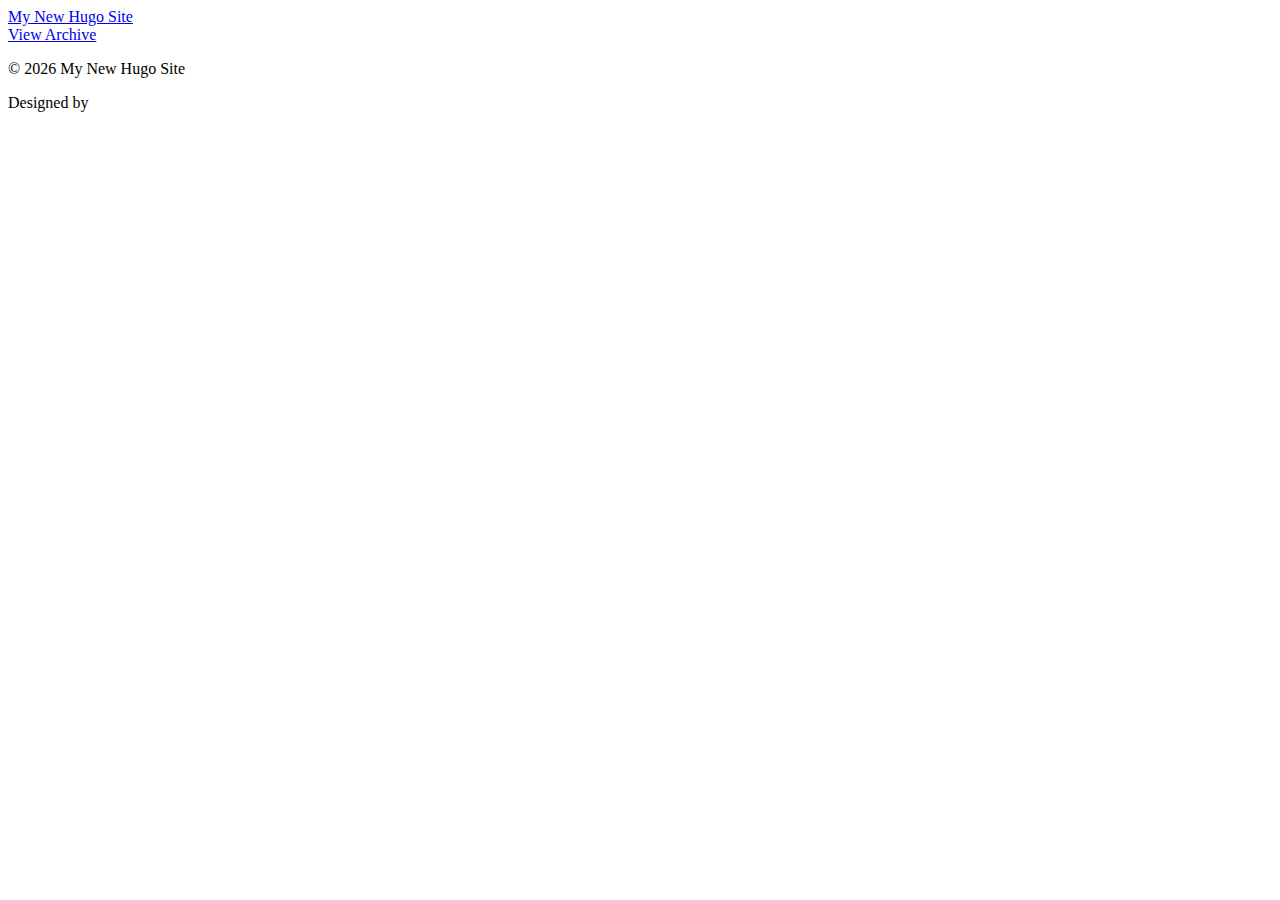
<file: index.html>
<!DOCTYPE html>
<html lang='en'>
  <head>
	<meta name="generator" content="Hugo 0.57.2" />
  <title>My new hugo site | My New Hugo Site</title>
  <meta charset='utf-8'>
  <meta name = 'viewport' content = 'width=device-width, initial-scale=1.0, maximum-scale=1.0, user-scalable=no'>
  <meta http-equiv = 'X-UA-Compatible' content = 'IE=edge'>
  <meta name = 'SKYPE_TOOLBAR' content = 'SKYPE_TOOLBAR_PARSER_COMPATIBLE' /><meta name = 'keywords' content = 'My New Hugo Site'>
<meta property = 'og:locale' content = 'en_US' />
<meta property = 'og:type' content = 'article' />
<meta property = 'og:title' content = 'My New Hugo Site' />
<meta property = 'og:description' content = ''>
<meta property = 'og:url' content = 'http://Xavierlu996.github.io/' />
<meta property = 'og:image' content = 'images/%!s()'/>
<link rel='apple-touch-icon' sizes='180x180' href='http://Xavierlu996.github.io/images/icons/apple-touch-icon.png'>
<link rel='icon' type='image/png' sizes='32x32' href='http://Xavierlu996.github.io/images/icons/favicon-32x32.png'>
<link rel='icon' type='image/png' sizes='16x16' href='http://Xavierlu996.github.io/images/icons/favicon-16x16.png'>
<link rel='manifest' href='http://Xavierlu996.github.io/images/icons/site.webmanifest'>
<meta name='msapplication-TileColor' content='#da532c'>
<meta name='theme-color' content='#ffffff'>

  <link rel='canonical' href='http://Xavierlu996.github.io/'>
  <link rel = 'stylesheet' href = 'http://Xavierlu996.github.io/css/main.3f893fc39c5e6953193b97d6d8006d2eedaf3155a80514bfef5a782ac410d4e5589b2583fff0b41e00a19d9dc059581c326dbf3a216c911a981dfc425decebfb.css' integrity = 'sha512-P4k/w5xeaVMZO5fW2ABtLu2vMVWoBRS/71p4KsQQ1OVYmyWD//C0HgChnZ3AWVgcMm2/OiFskRqYHfxCXezr&#43;w=='>
</head>

  <body>
    <div class = 'nav-drop'>
  <div class = 'nav-body'>
    
    <div class = 'nav-close'></div>
  </div>
</div>
<header class = 'nav' >
  <nav class = 'nav-menu'>
    <a href='http://Xavierlu996.github.io/' class = 'nav-brand nav_item'>My New Hugo Site</a>
    <div class = 'nav_bar-wrap'>
      <div class = 'nav_bar'></div>
    </div>
  </nav>
</header>


    <main>
      
<div class = 'wrap_min pt-2 mt-2'>
  
  
</div>
<a href = 'http://Xavierlu996.github.io/post/' class = 'post_nav'><span class = 'post_next'>View Archive</span></a>

    </main>
    <footer class = 'footer wrap_min pale'>
  <p>&copy; <span class = 'year'></span> My New Hugo Site</p>
  <p>Designed by  <a href = '<no value>' target = '_blank' title = 'Linkedin Profile' rel = 'nonopener'><no value></a></p>
</footer>

<script src = 'http://Xavierlu996.github.io/js/index.js'></script>

  </body>
</html>
</file>
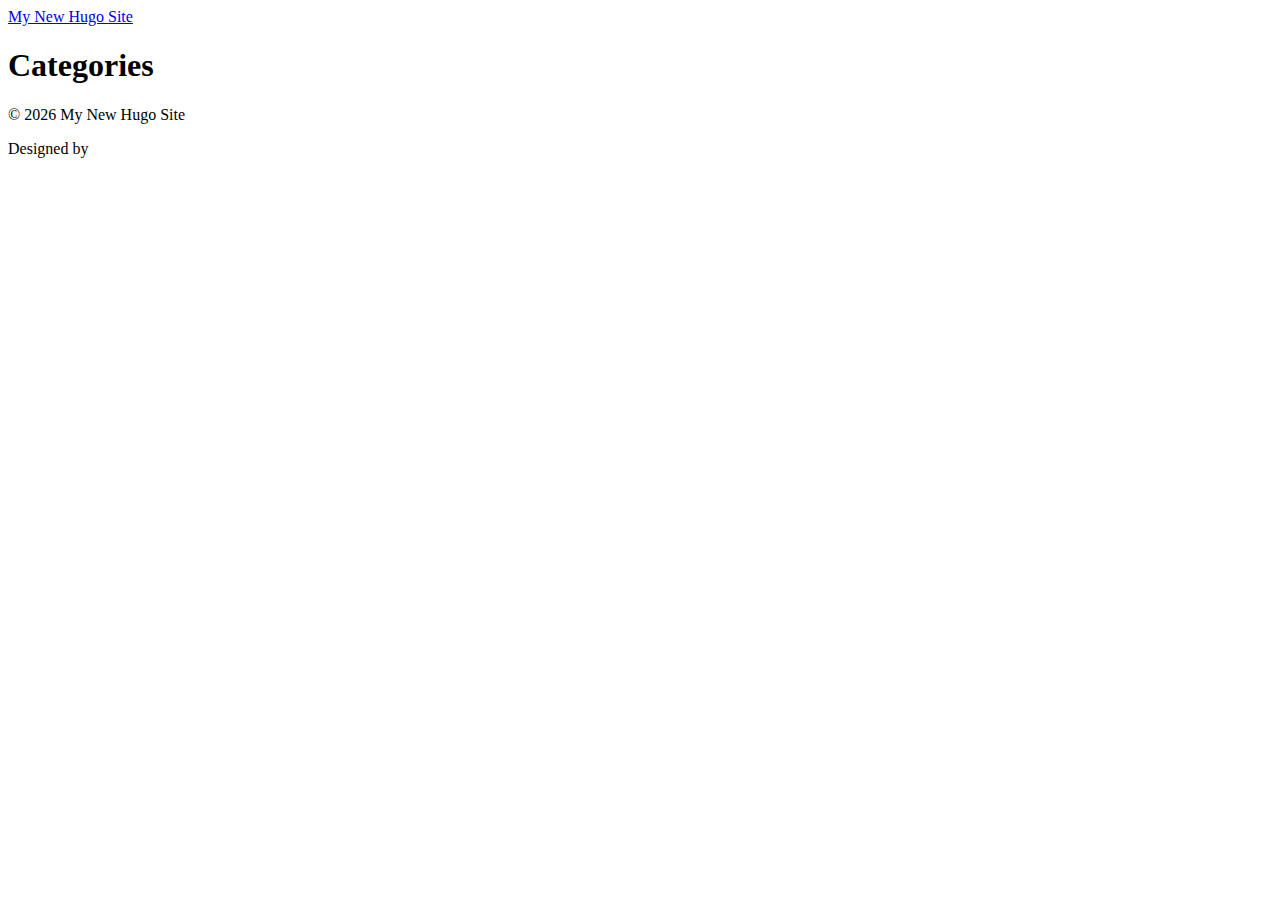
<file: categories/index.html>
<!DOCTYPE html>
<html lang='en'>
  <head>
  <title>Categories | My New Hugo Site</title>
  <meta charset='utf-8'>
  <meta name = 'viewport' content = 'width=device-width, initial-scale=1.0, maximum-scale=1.0, user-scalable=no'>
  <meta http-equiv = 'X-UA-Compatible' content = 'IE=edge'>
  <meta name = 'SKYPE_TOOLBAR' content = 'SKYPE_TOOLBAR_PARSER_COMPATIBLE' /><meta name = 'keywords' content = 'My New Hugo Site'>
<meta property = 'og:locale' content = 'en_US' />
<meta property = 'og:type' content = 'article' />
<meta property = 'og:title' content = 'Categories' />
<meta property = 'og:description' content = ''>
<meta property = 'og:url' content = 'http://Xavierlu996.github.io/categories/' />
<meta property = 'og:image' content = 'images/%!s()'/>
<link rel='apple-touch-icon' sizes='180x180' href='http://Xavierlu996.github.io/images/icons/apple-touch-icon.png'>
<link rel='icon' type='image/png' sizes='32x32' href='http://Xavierlu996.github.io/images/icons/favicon-32x32.png'>
<link rel='icon' type='image/png' sizes='16x16' href='http://Xavierlu996.github.io/images/icons/favicon-16x16.png'>
<link rel='manifest' href='http://Xavierlu996.github.io/images/icons/site.webmanifest'>
<meta name='msapplication-TileColor' content='#da532c'>
<meta name='theme-color' content='#ffffff'>

  <link rel='canonical' href='http://Xavierlu996.github.io/categories/'>
  <link rel = 'stylesheet' href = 'http://Xavierlu996.github.io/css/main.3f893fc39c5e6953193b97d6d8006d2eedaf3155a80514bfef5a782ac410d4e5589b2583fff0b41e00a19d9dc059581c326dbf3a216c911a981dfc425decebfb.css' integrity = 'sha512-P4k/w5xeaVMZO5fW2ABtLu2vMVWoBRS/71p4KsQQ1OVYmyWD//C0HgChnZ3AWVgcMm2/OiFskRqYHfxCXezr&#43;w=='>
</head>

  <body>
    <div class = 'nav-drop'>
  <div class = 'nav-body'>
    
    <div class = 'nav-close'></div>
  </div>
</div>
<header class = 'nav' >
  <nav class = 'nav-menu'>
    <a href='http://Xavierlu996.github.io/' class = 'nav-brand nav_item'>My New Hugo Site</a>
    <div class = 'nav_bar-wrap'>
      <div class = 'nav_bar'></div>
    </div>
  </nav>
</header>


    <main>
      
  <div class = 'archive wrap_min mt'>
  <h1>Categories</h1>
  </div>



    </main>
    <footer class = 'footer wrap_min pale'>
  <p>&copy; <span class = 'year'></span> My New Hugo Site</p>
  <p>Designed by  <a href = '<no value>' target = '_blank' title = 'Linkedin Profile' rel = 'nonopener'><no value></a></p>
</footer>

<script src = 'http://Xavierlu996.github.io/js/index.js'></script>

  </body>
</html>
</file>
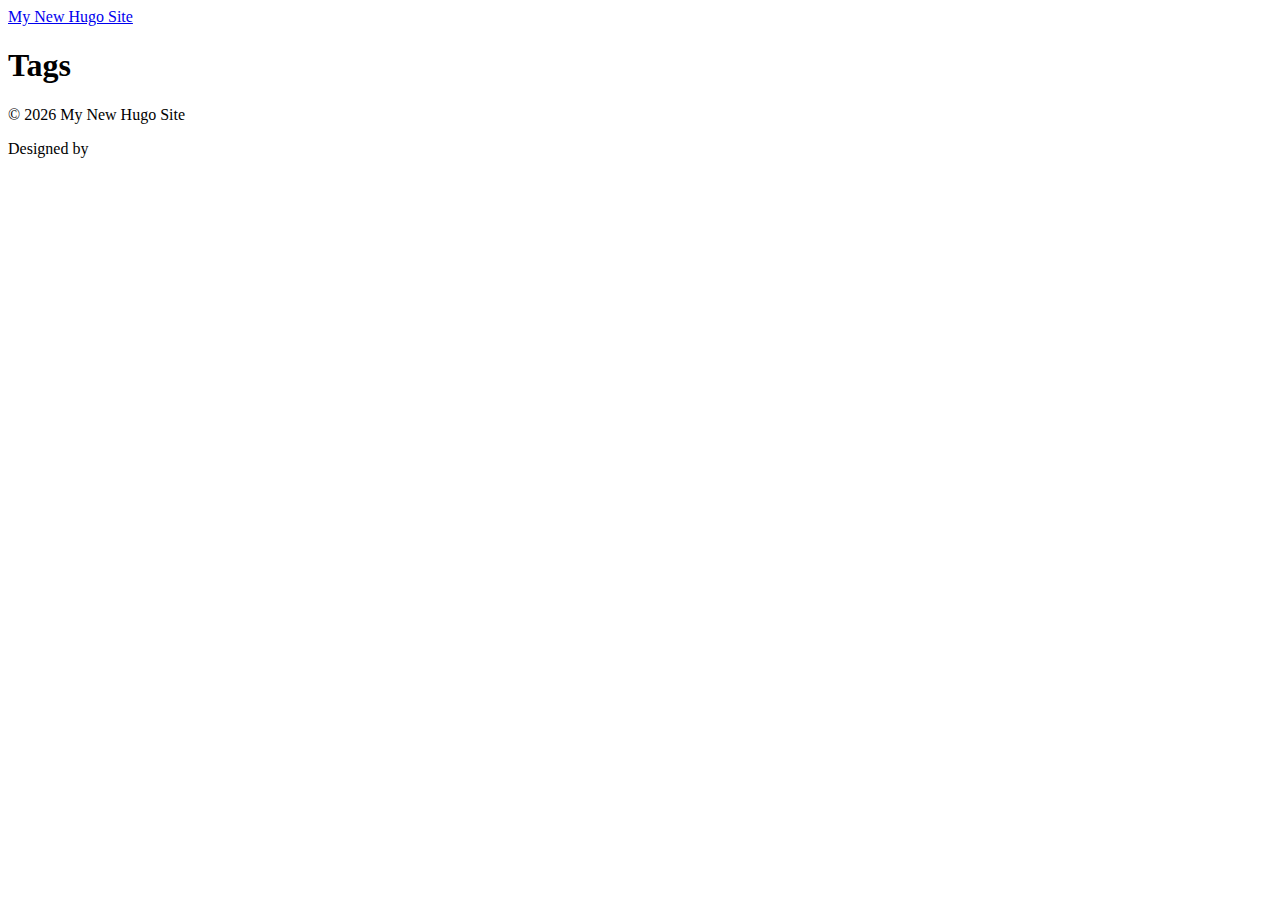
<file: tags/index.html>
<!DOCTYPE html>
<html lang='en'>
  <head>
  <title>Tags | My New Hugo Site</title>
  <meta charset='utf-8'>
  <meta name = 'viewport' content = 'width=device-width, initial-scale=1.0, maximum-scale=1.0, user-scalable=no'>
  <meta http-equiv = 'X-UA-Compatible' content = 'IE=edge'>
  <meta name = 'SKYPE_TOOLBAR' content = 'SKYPE_TOOLBAR_PARSER_COMPATIBLE' /><meta name = 'keywords' content = 'My New Hugo Site'>
<meta property = 'og:locale' content = 'en_US' />
<meta property = 'og:type' content = 'article' />
<meta property = 'og:title' content = 'Tags' />
<meta property = 'og:description' content = ''>
<meta property = 'og:url' content = 'http://Xavierlu996.github.io/tags/' />
<meta property = 'og:image' content = 'images/%!s()'/>
<link rel='apple-touch-icon' sizes='180x180' href='http://Xavierlu996.github.io/images/icons/apple-touch-icon.png'>
<link rel='icon' type='image/png' sizes='32x32' href='http://Xavierlu996.github.io/images/icons/favicon-32x32.png'>
<link rel='icon' type='image/png' sizes='16x16' href='http://Xavierlu996.github.io/images/icons/favicon-16x16.png'>
<link rel='manifest' href='http://Xavierlu996.github.io/images/icons/site.webmanifest'>
<meta name='msapplication-TileColor' content='#da532c'>
<meta name='theme-color' content='#ffffff'>

  <link rel='canonical' href='http://Xavierlu996.github.io/tags/'>
  <link rel = 'stylesheet' href = 'http://Xavierlu996.github.io/css/main.3f893fc39c5e6953193b97d6d8006d2eedaf3155a80514bfef5a782ac410d4e5589b2583fff0b41e00a19d9dc059581c326dbf3a216c911a981dfc425decebfb.css' integrity = 'sha512-P4k/w5xeaVMZO5fW2ABtLu2vMVWoBRS/71p4KsQQ1OVYmyWD//C0HgChnZ3AWVgcMm2/OiFskRqYHfxCXezr&#43;w=='>
</head>

  <body>
    <div class = 'nav-drop'>
  <div class = 'nav-body'>
    
    <div class = 'nav-close'></div>
  </div>
</div>
<header class = 'nav' >
  <nav class = 'nav-menu'>
    <a href='http://Xavierlu996.github.io/' class = 'nav-brand nav_item'>My New Hugo Site</a>
    <div class = 'nav_bar-wrap'>
      <div class = 'nav_bar'></div>
    </div>
  </nav>
</header>


    <main>
      
  <div class = 'archive wrap_min mt'>
  <h1>Tags</h1>
  </div>



    </main>
    <footer class = 'footer wrap_min pale'>
  <p>&copy; <span class = 'year'></span> My New Hugo Site</p>
  <p>Designed by  <a href = '<no value>' target = '_blank' title = 'Linkedin Profile' rel = 'nonopener'><no value></a></p>
</footer>

<script src = 'http://Xavierlu996.github.io/js/index.js'></script>

  </body>
</html>
</file>
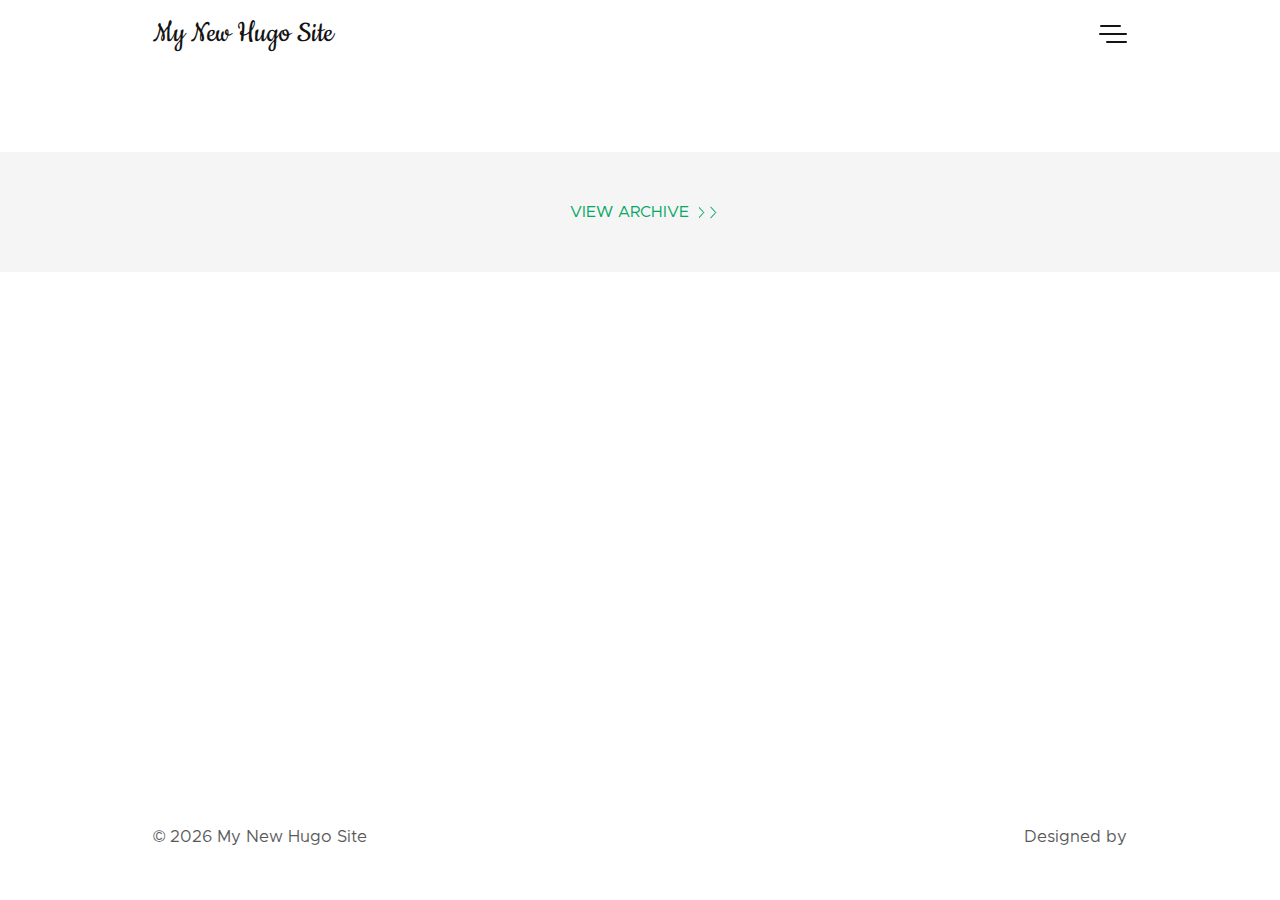
<file: page/1/index.html>
<!DOCTYPE html><html><head><title>http://Xavierlu996.github.io/</title><link rel="canonical" href="http://Xavierlu996.github.io/"/><meta name="robots" content="noindex"><meta charset="utf-8" /><meta http-equiv="refresh" content="0; url=http://Xavierlu996.github.io/" /></head></html>
</file>
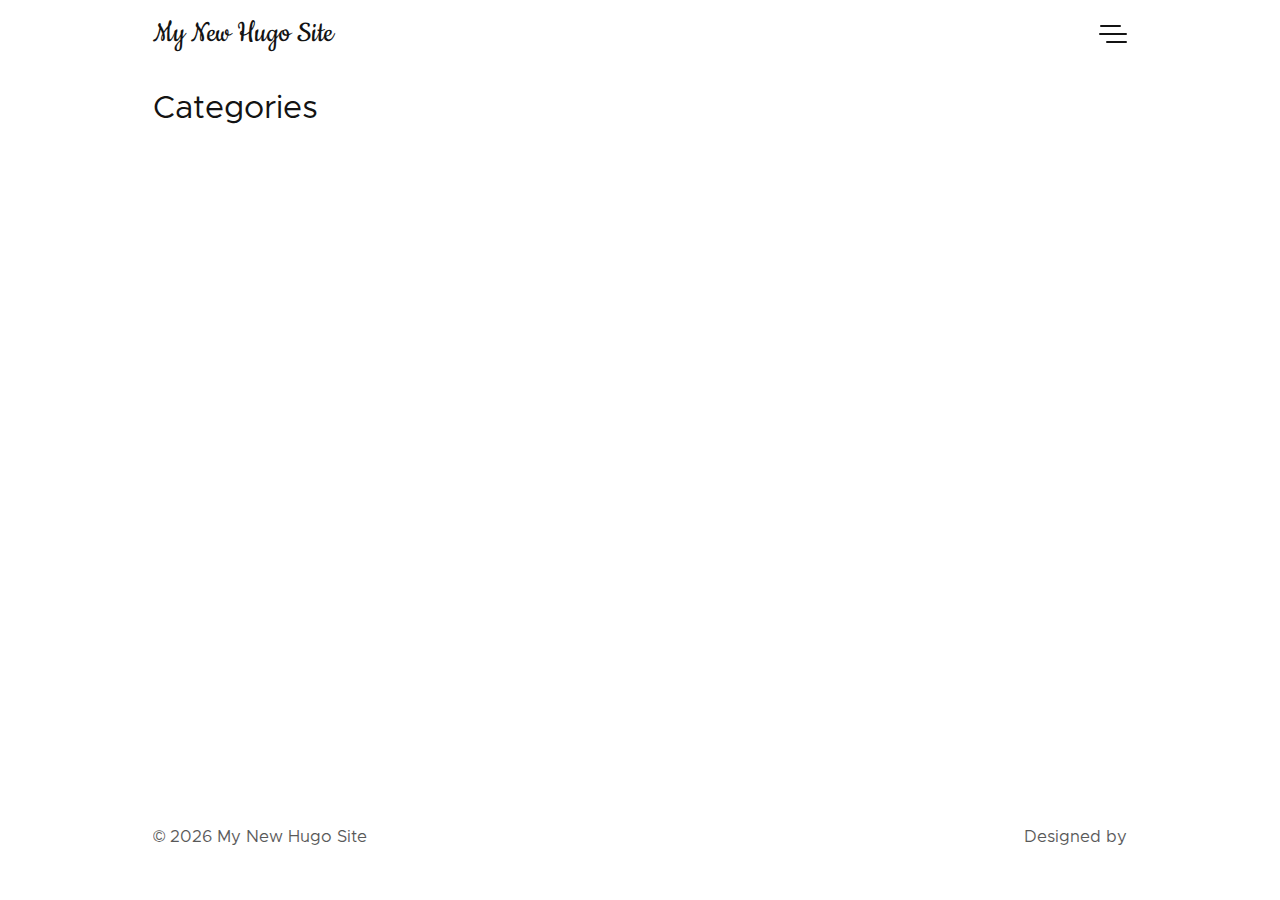
<file: categories/page/1/index.html>
<!DOCTYPE html><html><head><title>http://Xavierlu996.github.io/categories/</title><link rel="canonical" href="http://Xavierlu996.github.io/categories/"/><meta name="robots" content="noindex"><meta charset="utf-8" /><meta http-equiv="refresh" content="0; url=http://Xavierlu996.github.io/categories/" /></head></html>
</file>
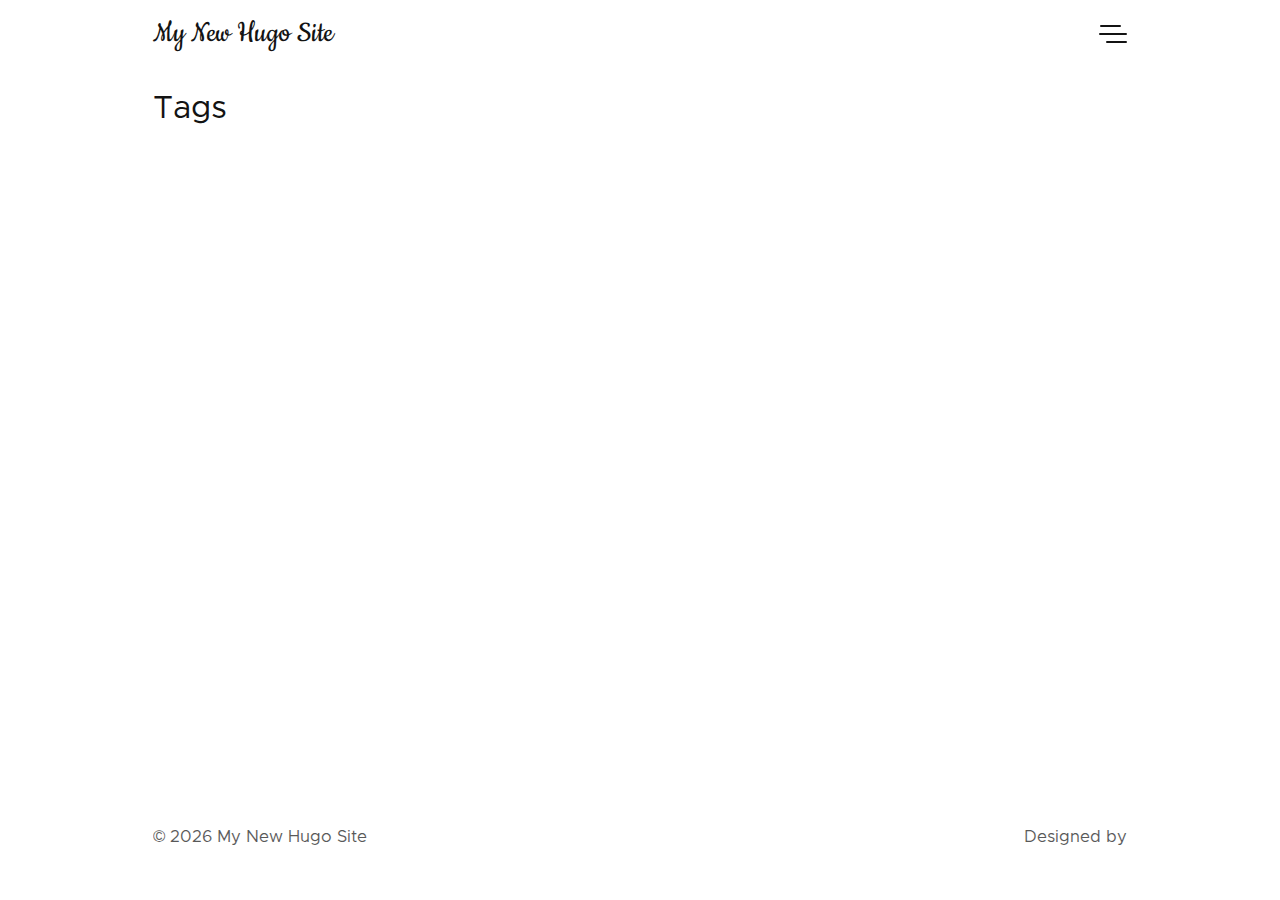
<file: tags/page/1/index.html>
<!DOCTYPE html><html><head><title>http://Xavierlu996.github.io/tags/</title><link rel="canonical" href="http://Xavierlu996.github.io/tags/"/><meta name="robots" content="noindex"><meta charset="utf-8" /><meta http-equiv="refresh" content="0; url=http://Xavierlu996.github.io/tags/" /></head></html>
</file>
